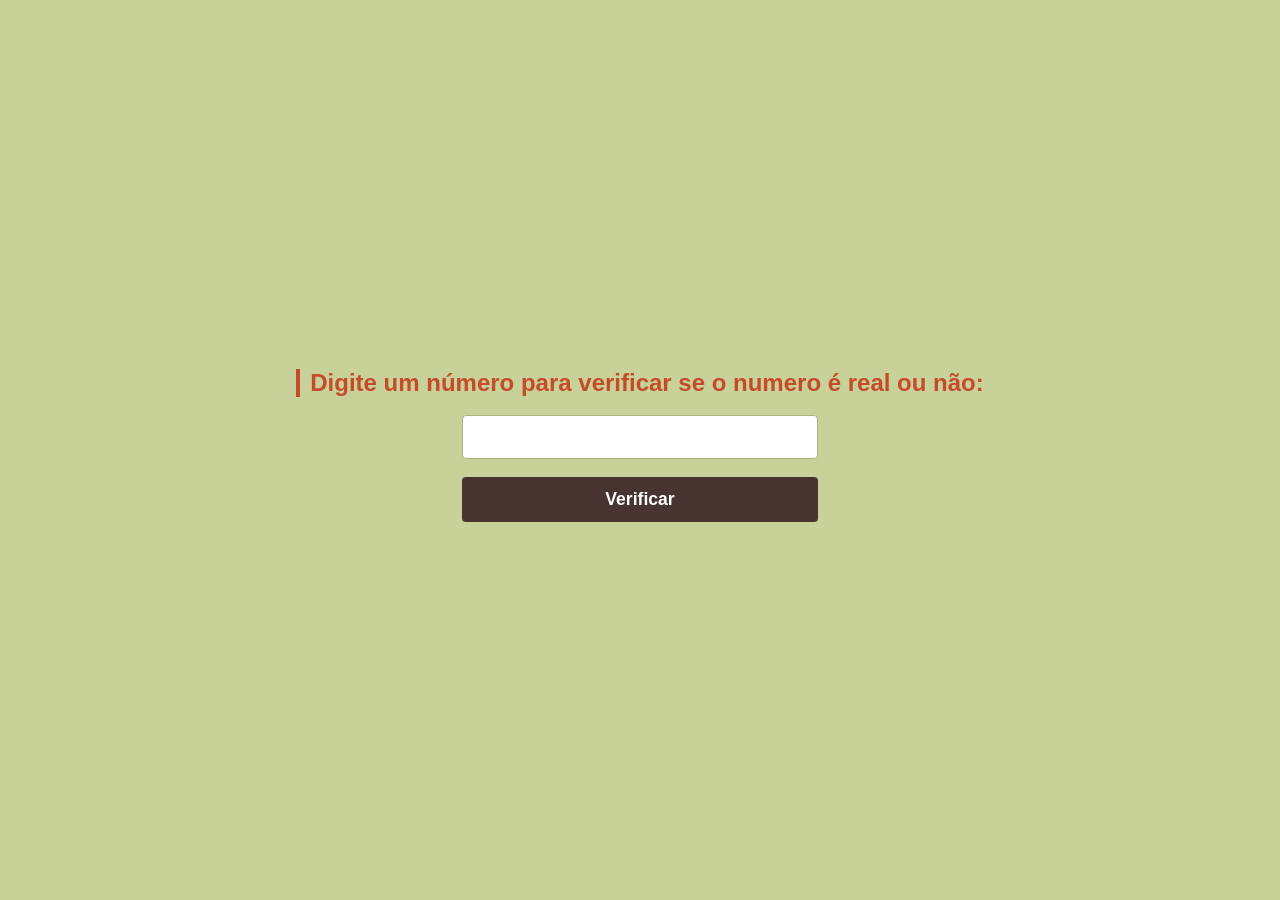
<file: Numero real/index.html>
<!DOCTYPE html>
<html lang="pt-BR">
<head>
    <meta charset="UTF-8">
    <meta name="viewport" content="width=device-width, initial-scale=1.0">
    <link rel="stylesheet" href="style/estilo.css">
    <title>Document</title>
</head>
<body>
    <h2>Digite um número para verificar se o numero é real ou não: </h2>
    <form action="numero_real.php" method="post">
        <input type="text" name= "numero" required>
        <button type="submit">Verificar</button>
    </form>
</body>
</html>
</file>
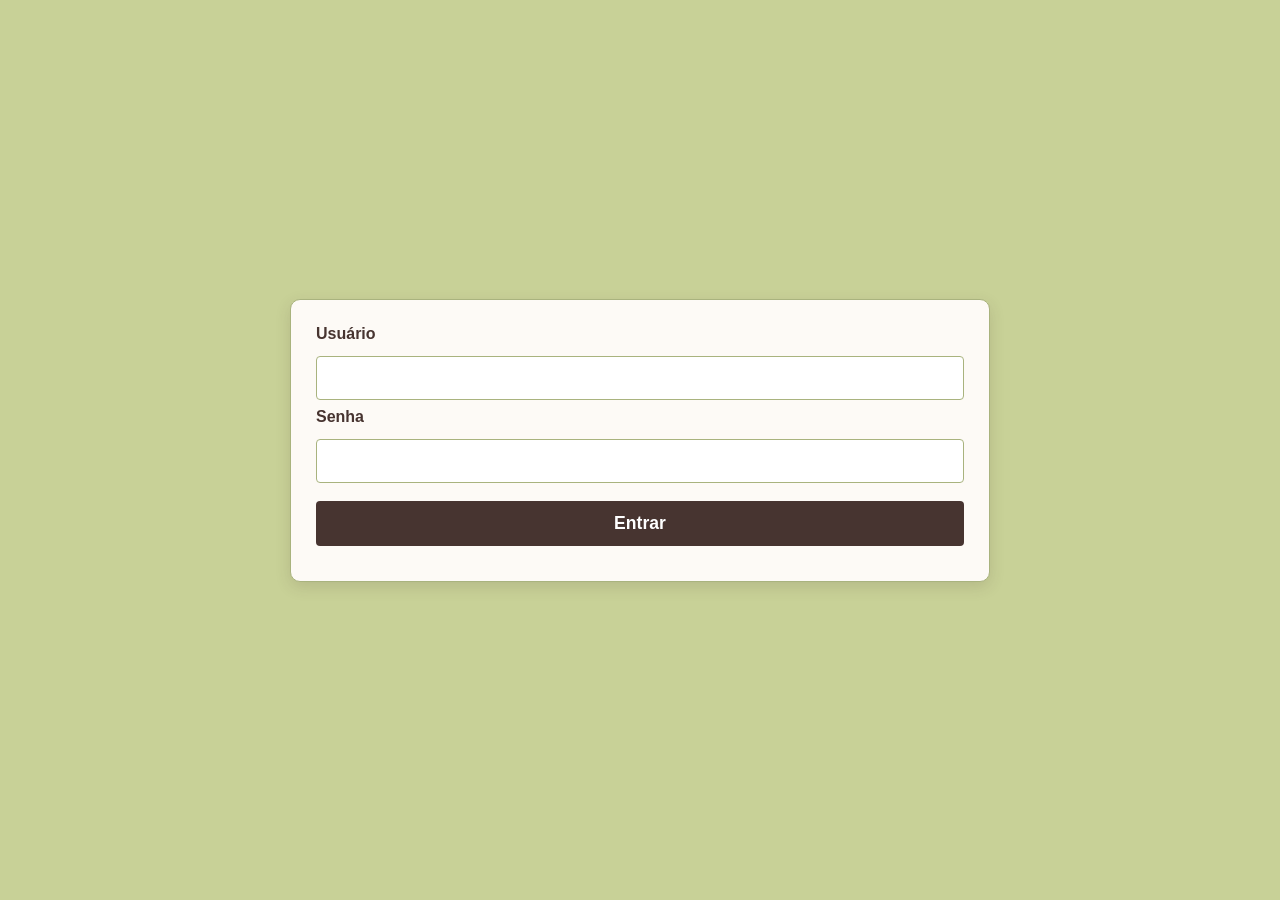
<file: Super globais/form.html>
<!DOCTYPE html>
<html lang="en">
<head>
    <meta charset="UTF-8">
    <meta name="viewport" content="width=device-width, initial-scale=1.0">
    <link rel="stylesheet" href="style/estilo.css">
    <title>Exercício php</title>
</head>
<body>
    <main>
        <form action="superglobais.php?tipo=Aluno&turno=Noite" method="post">
            <label for="usu">Usuário</label>
            <input type="text" name="usu" id="usu">
            <label for="sen">Senha</label>
            <input type="password" name="sen" id="sen">
            <input type="submit" value="Entrar">
        </form>
    </main>
</body>
</html>
</file>
<file: Numero real/style/estilo.css>
* {
    font-family: Verdana, Geneva, Tahoma, sans-serif;
    box-sizing: border-box;
}

body {
    background-color: #c8d197; 
    color: #473430; 
    display: flex;
    flex-direction: column;
    flex-wrap: nowrap;
    justify-content: center;
    align-items: center;
    min-height: 100vh;
    margin: 0;
    padding: 20px; 
}

header, main, section, article {
    max-width: 700px;
    width: 100%; 
}

header > h1 {
    color: #d89845; 
    text-shadow: 1px 1px 2px rgba(71, 52, 48, 0.2); 
    text-align: center;
    font-size: 2.5em; 
}

main, section, article {
    background-color: #fdfaf6; 
    padding: 25px;
    margin-bottom: 20px;
    border-radius: 10px;
    box-shadow: 0px 5px 15px rgba(71, 52, 48, 0.15);
    border: 1px solid #a9b37e; 
}
footer {
    display: block;
    width: 100%;
    background-color: #473430;
    color: #fdfaf6;
    text-align: center;
    margin-top: auto;
    padding: 15px;
}

p {
    text-align: justify;
    line-height: 1.6em;
}

h2, h3, h4 {
    color: #c54b2c; 
    margin: 0 0 10px 0;
    border-left: 4px solid #c54b2c;
    padding-left: 10px;
}

a {
    color: #c54b2c;
    font-weight: 600;
    text-decoration: none;
    border-bottom: 1px dotted #c54b2c;
    transition: all 0.2s ease-in-out;
}

a:hover {
    color: #473430;
    border-bottom: 1px solid #473430;
}

label {
    color: #473430; 
    font-weight: bold;
    margin-bottom: 5px;
    display: block;
}

.prompt-label {
    color: #11baac ; 
    text-align: center;
    font-size: 1.2em;
}

input[type=text], [type=number], select, textarea, input[type=date], input[type=email], input[type=password], input[type=tel] {
    width: 100%;
    padding: 12px 20px;
    font-size: 1em;
    margin: 8px 0;
    display: inline-block;
    border: 1px solid #a9b37e; 
    border-radius: 4px;
    box-sizing: border-box;
    background-color: #ffffff;
    color: #473430;
}

input:focus, select:focus, textarea:focus {
    outline: 2px solid #d89845; 
    border-color: #d89845;
}

input[type=submit], button {
    width: 100%;
    background-color: #473430;
    font-size: 1.1em;
    font-weight: bold;
    color: #ffffff; 
    padding: 12px 20px;
    margin: 10px 0;
    border: none;
    border-radius: 4px;
    cursor: pointer;
    transition: background-color 0.2s ease-in-out;
}

input[type=submit]:hover, button:hover {
    background-color: #2f221f; 
}

input[type=reset] {
    width: 100%;
    background-color: transparent;
    font-size: 1em;
    color: #c54b2c; 
    padding: 10px 20px;
    margin: 5px 0;
    border: 1px solid #c54b2c;
    border-radius: 4px;
    cursor: pointer;
    transition: all 0.2s ease-in-out;
}

input[type=reset]:hover {
    background-color: #c54b2c;
    color: #ffffff;
}

fieldset {
    border: 1px solid #a9b37e;
    border-radius: 5px;
    padding: 15px;
}

fieldset > legend {
    font-size: 1em;
    font-weight: bold;
    color: #d89845;
    padding: 0 10px;
}

input[type=radio] + label, input[type=checkbox] + label {
    display: inline-block;
    font-size: 1em;
    font-weight: normal;
    color: #473430;
}
</file>
<file: Super globais/style/estilo.css>
* {
    font-family: Verdana, Geneva, Tahoma, sans-serif;
    box-sizing: border-box;
}

body {
    background-color: #c8d197; 
    color: #473430; 
    display: flex;
    flex-direction: column;
    flex-wrap: nowrap;
    justify-content: center;
    align-items: center;
    min-height: 100vh;
    margin: 0;
    padding: 20px; 
}

header, main, section, article {
    max-width: 700px;
    width: 100%; 
}

header > h1 {
    color: #d89845; 
    text-shadow: 1px 1px 2px rgba(71, 52, 48, 0.2); 
    text-align: center;
    font-size: 2.5em; 
}

main, section, article {
    background-color: #fdfaf6; 
    padding: 25px;
    margin-bottom: 20px;
    border-radius: 10px;
    box-shadow: 0px 5px 15px rgba(71, 52, 48, 0.15);
    border: 1px solid #a9b37e; 
}
footer {
    display: block;
    width: 100%;
    background-color: #473430;
    color: #fdfaf6;
    text-align: center;
    margin-top: auto;
    padding: 15px;
}

p {
    text-align: justify;
    line-height: 1.6em;
}

h2, h3, h4 {
    color: #c54b2c; 
    margin: 0 0 10px 0;
    border-left: 4px solid #c54b2c;
    padding-left: 10px;
}

a {
    color: #c54b2c;
    font-weight: 600;
    text-decoration: none;
    border-bottom: 1px dotted #c54b2c;
    transition: all 0.2s ease-in-out;
}

a:hover {
    color: #473430;
    border-bottom: 1px solid #473430;
}

label {
    color: #473430; 
    font-weight: bold;
    margin-bottom: 5px;
    display: block;
}

.prompt-label {
    color: #11baac ; 
    text-align: center;
    font-size: 1.2em;
}

input[type=text], [type=number], select, textarea, input[type=date], input[type=email], input[type=password], input[type=tel] {
    width: 100%;
    padding: 12px 20px;
    font-size: 1em;
    margin: 8px 0;
    display: inline-block;
    border: 1px solid #a9b37e; 
    border-radius: 4px;
    box-sizing: border-box;
    background-color: #ffffff;
    color: #473430;
}

input:focus, select:focus, textarea:focus {
    outline: 2px solid #d89845; 
    border-color: #d89845;
}

input[type=submit], button {
    width: 100%;
    background-color: #473430;
    font-size: 1.1em;
    font-weight: bold;
    color: #ffffff; 
    padding: 12px 20px;
    margin: 10px 0;
    border: none;
    border-radius: 4px;
    cursor: pointer;
    transition: background-color 0.2s ease-in-out;
}

input[type=submit]:hover, button:hover {
    background-color: #2f221f; 
}

input[type=reset] {
    width: 100%;
    background-color: transparent;
    font-size: 1em;
    color: #c54b2c; 
    padding: 10px 20px;
    margin: 5px 0;
    border: 1px solid #c54b2c;
    border-radius: 4px;
    cursor: pointer;
    transition: all 0.2s ease-in-out;
}

input[type=reset]:hover {
    background-color: #c54b2c;
    color: #ffffff;
}

fieldset {
    border: 1px solid #a9b37e;
    border-radius: 5px;
    padding: 15px;
}

fieldset > legend {
    font-size: 1em;
    font-weight: bold;
    color: #d89845;
    padding: 0 10px;
}

input[type=radio] + label, input[type=checkbox] + label {
    display: inline-block;
    font-size: 1em;
    font-weight: normal;
    color: #473430;
}
</file>
